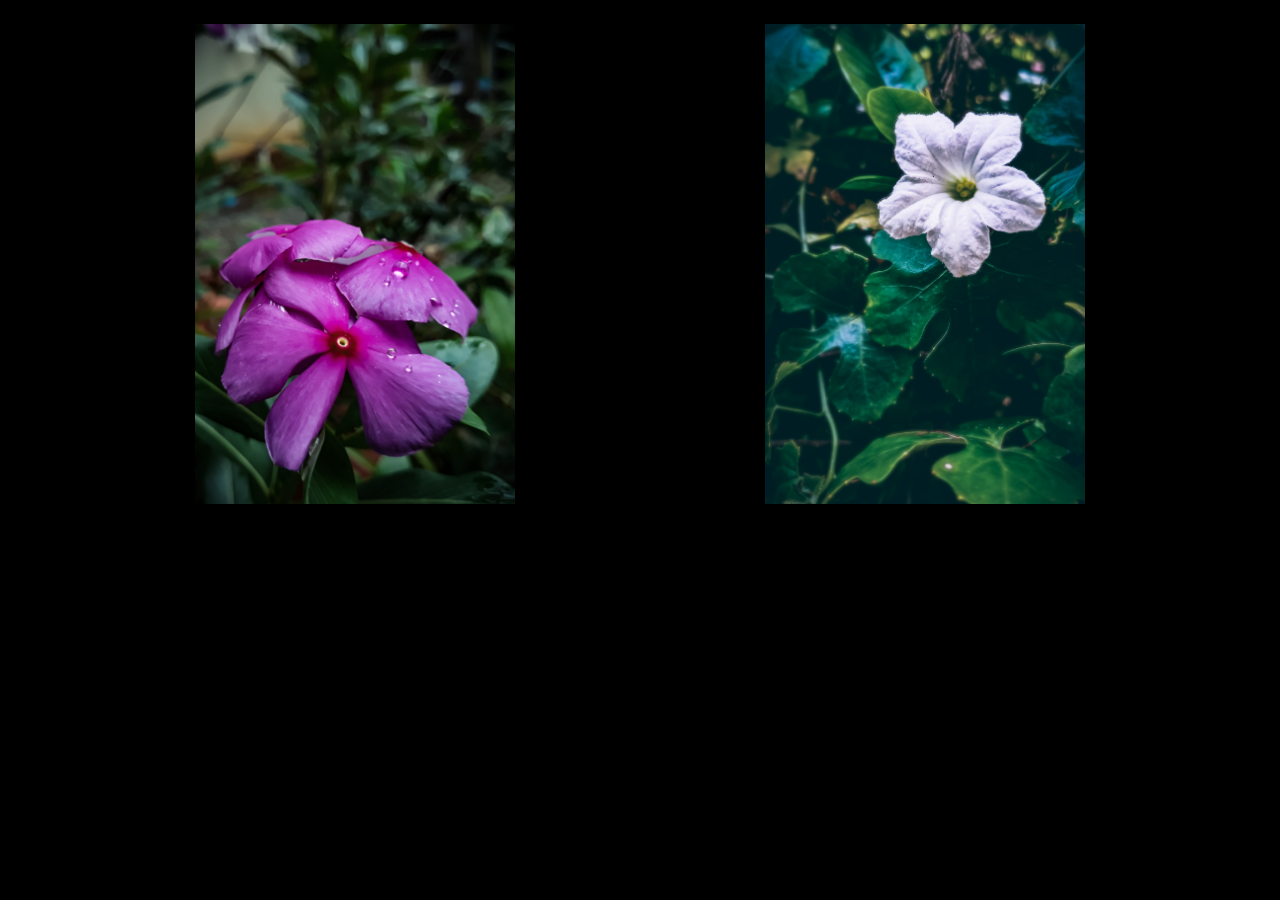
<file: photo.html>
<!DOCTYPE html>
<html lang="en">
<head>
    <meta charset="UTF-8">
    <meta http-equiv="X-UA-Compatible" content="IE=edge">
    <meta name="viewport" content="width=device-width, initial-scale=1.0">
    <title>Mobile photography</title>
    <link rel="stylesheet" href="https://maxcdn.bootstrapcdn.com/bootstrap/4.0.0/css/bootstrap.min.css" integrity="sha384-Gn5384xqQ1aoWXA+058RXPxPg6fy4IWvTNh0E263XmFcJlSAwiGgFAW/dAiS6JXm" crossorigin="anonymous">
</head>
<body style="margin:0;background-color: black;padding-left:0;">
    <section>
        <div class="container">
            <div class="row text-center">
                <div class="col-md-6 text-center pt-4">
                    <img src="images/Flower3.jpg" style="width:20rem;height: 30rem;">
                </div>
                <div class="col-md-6  text-center pt-4">
                    <img src="images/flower 2.jpg" style="width:20rem;height: 30rem;">
                </div>
            </div>
        </div>
    </section>
    <script src="https://code.jquery.com/jquery-3.2.1.slim.min.js" integrity="sha384-KJ3o2DKtIkvYIK3UENzmM7KCkRr/rE9/Qpg6aAZGJwFDMVNA/GpGFF93hXpG5KkN" crossorigin="anonymous"></script>
<script src="https://cdnjs.cloudflare.com/ajax/libs/popper.js/1.12.9/umd/popper.min.js" integrity="sha384-ApNbgh9B+Y1QKtv3Rn7W3mgPxhU9K/ScQsAP7hUibX39j7fakFPskvXusvfa0b4Q" crossorigin="anonymous"></script>
<script src="https://maxcdn.bootstrapcdn.com/bootstrap/4.0.0/js/bootstrap.min.js" integrity="sha384-JZR6Spejh4U02d8jOt6vLEHfe/JQGiRRSQQxSfFWpi1MquVdAyjUar5+76PVCmYl" crossorigin="anonymous"></script>
</body>
</html>
</file>
